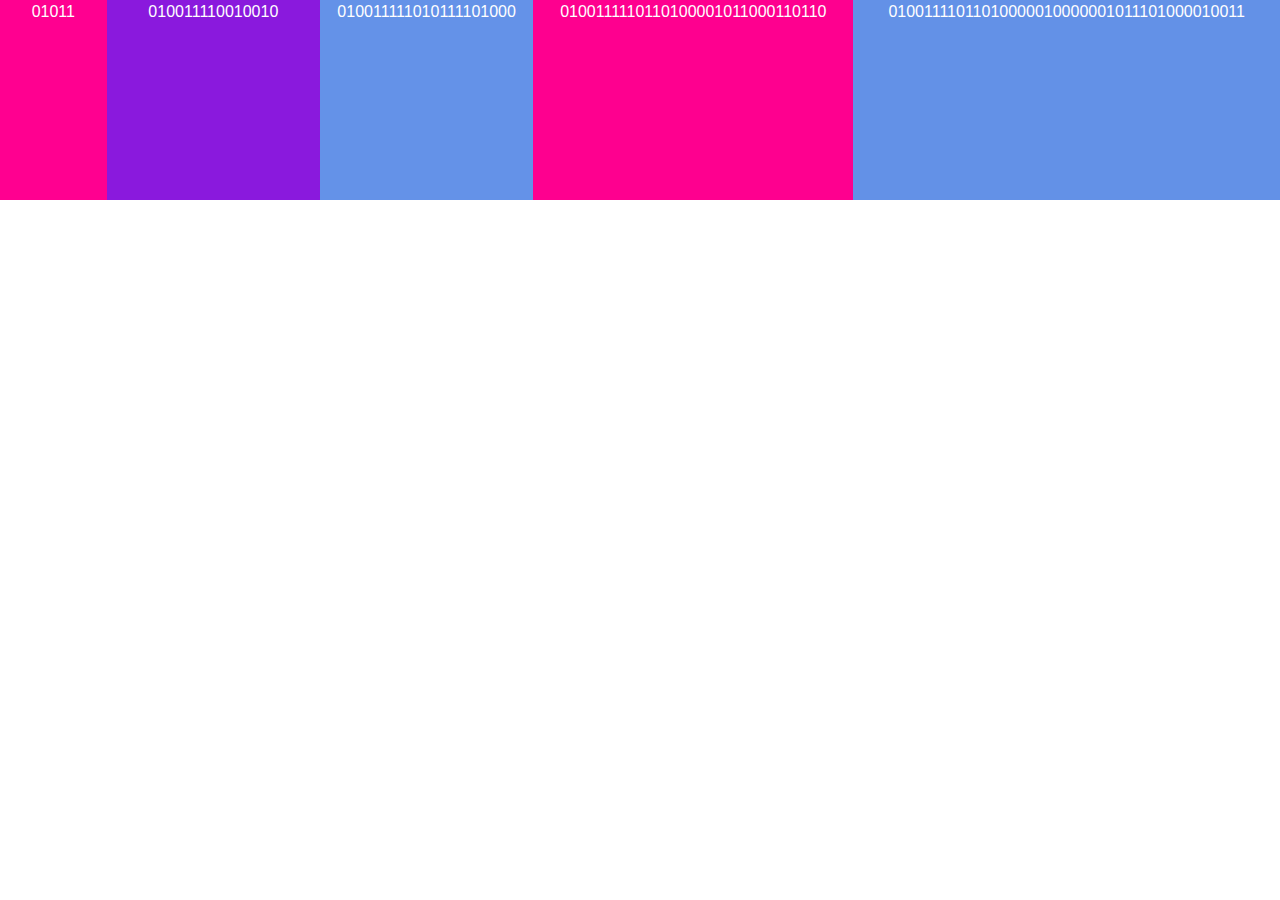
<file: 1/index.html>
<!DOCTYPE html>
<html lang="en">
<head>
    <meta charset="UTF-8">
    <meta name="viewport" content="width=device-width, initial-scale=1.0">
    <title>Bootstrap1</title>
    <link rel="stylesheet" href="https://stackpath.bootstrapcdn.com/bootstrap/4.3.1/css/bootstrap.min.css" integrity="sha384-ggOyR0iXCbMQv3Xipma34MD+dH/1fQ784/j6cY/iJTQUOhcWr7x9JvoRxT2MZw1T" crossorigin="anonymous">
    <link rel="stylesheet" type="text/css" href="../style.css"/>
</head>
<body>
    <section id="ex1">
        <div class="container-fluid">
            <div class="row text-center">
                <div class="col-1 cor1">01011</div>
                <div class="col-2 cor2">010011110010010</div>
                <div class="col-2 cor3">010011111010111101000</div>
                <div class="col-3 cor4">0100111110110100001011000110110</div>
                <div class="col-4 cor5">01001111011010000010000001011101000010011</div>
            </div>
        </div>
    </section>
</body>
<footer>
    <script src="https://code.jquery.com/jquery-3.3.1.slim.min.js" integrity="sha384-q8i/X+965DzO0rT7abK41JStQIAqVgRVzpbzo5smXKp4YfRvH+8abtTE1Pi6jizo" crossorigin="anonymous"></script>
    <script src="https://cdnjs.cloudflare.com/ajax/libs/popper.js/1.14.7/umd/popper.min.js" integrity="sha384-UO2eT0CpHqdSJQ6hJty5KVphtPhzWj9WO1clHTMGa3JDZwrnQq4sF86dIHNDz0W1" crossorigin="anonymous"></script>
    <script src="https://stackpath.bootstrapcdn.com/bootstrap/4.3.1/js/bootstrap.min.js" integrity="sha384-JjSmVgyd0p3pXB1rRibZUAYoIIy6OrQ6VrjIEaFf/nJGzIxFDsf4x0xIM+B07jRM" crossorigin="anonymous"></script>
</footer>
</html>
</file>
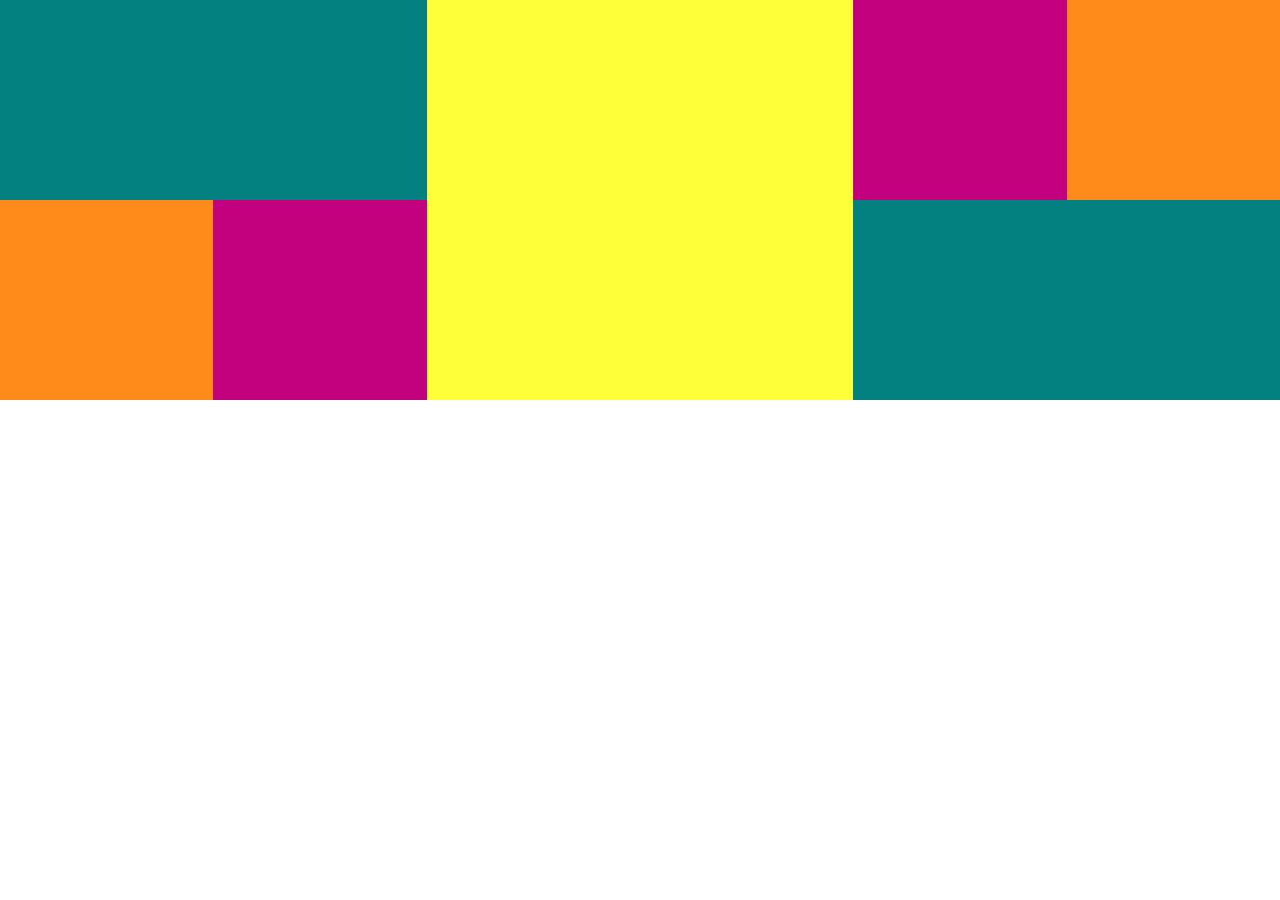
<file: 2/index.html>
<!DOCTYPE html>
<html lang="en">
<head>
    <meta charset="UTF-8">
    <meta name="viewport" content="width=device-width, initial-scale=1.0">
    <title>Bootstrap2</title>
    <link rel="stylesheet" href="https://stackpath.bootstrapcdn.com/bootstrap/4.3.1/css/bootstrap.min.css" integrity="sha384-ggOyR0iXCbMQv3Xipma34MD+dH/1fQ784/j6cY/iJTQUOhcWr7x9JvoRxT2MZw1T" crossorigin="anonymous">
    <link rel="stylesheet" type="text/css" href="../style.css"/>
</head>

<body>
    <section id="ex2">
        <div class="container-fluid">
            <div class="row text-center">
                <div class="col-4 cor1"></div>
                <div class="col-4 cor2"></div>
                <div class="col-2 cor3"></div>
                <div class="col-2 cor4"></div>
            </div>
            <div class="row text-center">
                <div class="col-2 cor4"></div>
                <div class="col-2 cor3"></div>
                <div class="col-4 cor2"></div>
                <div class="col-4 cor1"></div>
            </div>
        </div>
    </section>
</body>

<footer>
    <script src="https://code.jquery.com/jquery-3.3.1.slim.min.js" integrity="sha384-q8i/X+965DzO0rT7abK41JStQIAqVgRVzpbzo5smXKp4YfRvH+8abtTE1Pi6jizo" crossorigin="anonymous"></script>
    <script src="https://cdnjs.cloudflare.com/ajax/libs/popper.js/1.14.7/umd/popper.min.js" integrity="sha384-UO2eT0CpHqdSJQ6hJty5KVphtPhzWj9WO1clHTMGa3JDZwrnQq4sF86dIHNDz0W1" crossorigin="anonymous"></script>
    <script src="https://stackpath.bootstrapcdn.com/bootstrap/4.3.1/js/bootstrap.min.js" integrity="sha384-JjSmVgyd0p3pXB1rRibZUAYoIIy6OrQ6VrjIEaFf/nJGzIxFDsf4x0xIM+B07jRM" crossorigin="anonymous"></script>
</footer>
</html>
</file>
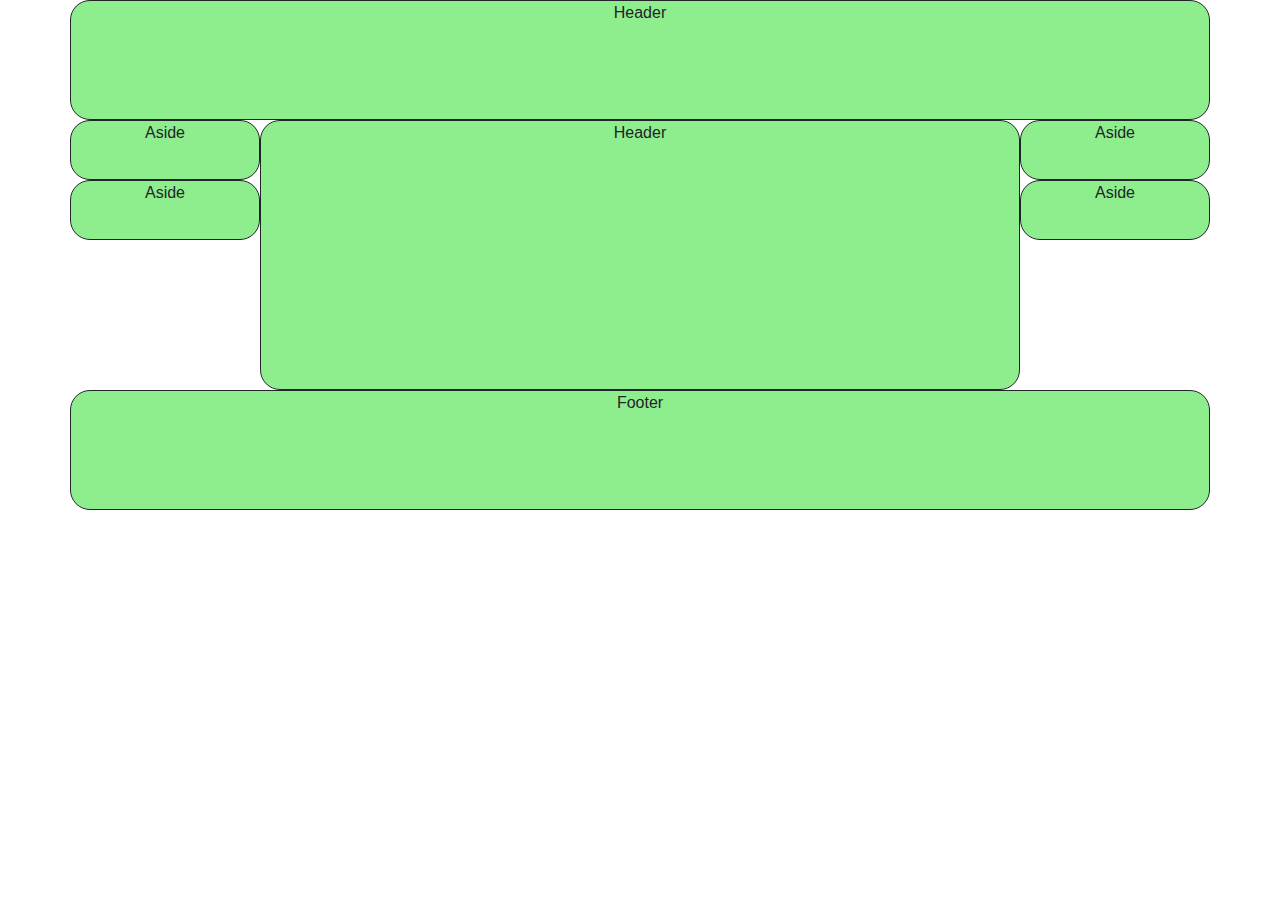
<file: 3/index.html>
<!DOCTYPE html>
<html lang="en">
<head>
    <meta charset="UTF-8">
    <meta name="viewport" content="width=device-width, initial-scale=1.0">
    <title>Bootstrap2</title>
    <link rel="stylesheet" href="https://stackpath.bootstrapcdn.com/bootstrap/4.3.1/css/bootstrap.min.css" integrity="sha384-ggOyR0iXCbMQv3Xipma34MD+dH/1fQ784/j6cY/iJTQUOhcWr7x9JvoRxT2MZw1T" crossorigin="anonymous">
    <link rel="stylesheet" type="text/css" href="../style.css"/>
</head>

<body>
    <section id="ex3">
        <div class="container">
            <div class="row text-center">
                <div class="col-12 cor1 borda">Header</div>
            </div>
            <div class="row text-center">
                <div class="col-2">
                    <div class="row">
                        <div class="col-md-12 cor1 borda">Aside</div>
                        <div class="col-md-12 cor1 borda">Aside</div>
                    </div>
                </div>
                <div class="col-8 cor1 coluna-maior borda">
                    Header
                </div>
                <div class="col-2">
                    <div class="row">
                        <div class="col-md-12 cor1 borda">Aside</div>
                        <div class="col-md-12 cor1 borda">Aside</div>
                    </div>
                </div>
            </div>
            <div class="row text-center footer">
                <div class="col-12 cor1 borda">Footer</div>
            </div>
        </div>
    </section>
</body>

<footer>
    <script src="https://code.jquery.com/jquery-3.3.1.slim.min.js" integrity="sha384-q8i/X+965DzO0rT7abK41JStQIAqVgRVzpbzo5smXKp4YfRvH+8abtTE1Pi6jizo" crossorigin="anonymous"></script>
    <script src="https://cdnjs.cloudflare.com/ajax/libs/popper.js/1.14.7/umd/popper.min.js" integrity="sha384-UO2eT0CpHqdSJQ6hJty5KVphtPhzWj9WO1clHTMGa3JDZwrnQq4sF86dIHNDz0W1" crossorigin="anonymous"></script>
    <script src="https://stackpath.bootstrapcdn.com/bootstrap/4.3.1/js/bootstrap.min.js" integrity="sha384-JjSmVgyd0p3pXB1rRibZUAYoIIy6OrQ6VrjIEaFf/nJGzIxFDsf4x0xIM+B07jRM" crossorigin="anonymous"></script>
</footer>
</html>
</file>
<file: style.css>
#ex1 .row{
    height: 200px;
    color: #FFF;
}
#ex1 .cor1{
    background-color: #ff0090;
}
#ex1 .cor2{
    background-color: #8a19dd;
}
#ex1 .cor3{
    background-color: #6492e8;
}
#ex1 .cor4{
    background-color: #fe008f;
}
#ex1 .cor5{
    background-color: #6391e7;
}


#ex2 .row{
    height: 200px;
    color: #FFF;
}
#ex2 .cor1{
    background-color: #038180;
}
#ex2 .cor2{
    background-color: #feff39;
}
#ex2 .cor3{
    background-color: #c3017e;
}
#ex2 .cor4{
    background-color: #fe8b1a;
}

#ex3 .row{
    height: 120px;
}
#ex3 .cor1{
    background-color: #8eee8e;
}
.borda{
    border: 1px solid;
    border-radius: 20px;
}
.coluna-maior{
    height: 270px;
}
.footer{
    margin-top: 150px;
}
</file>
